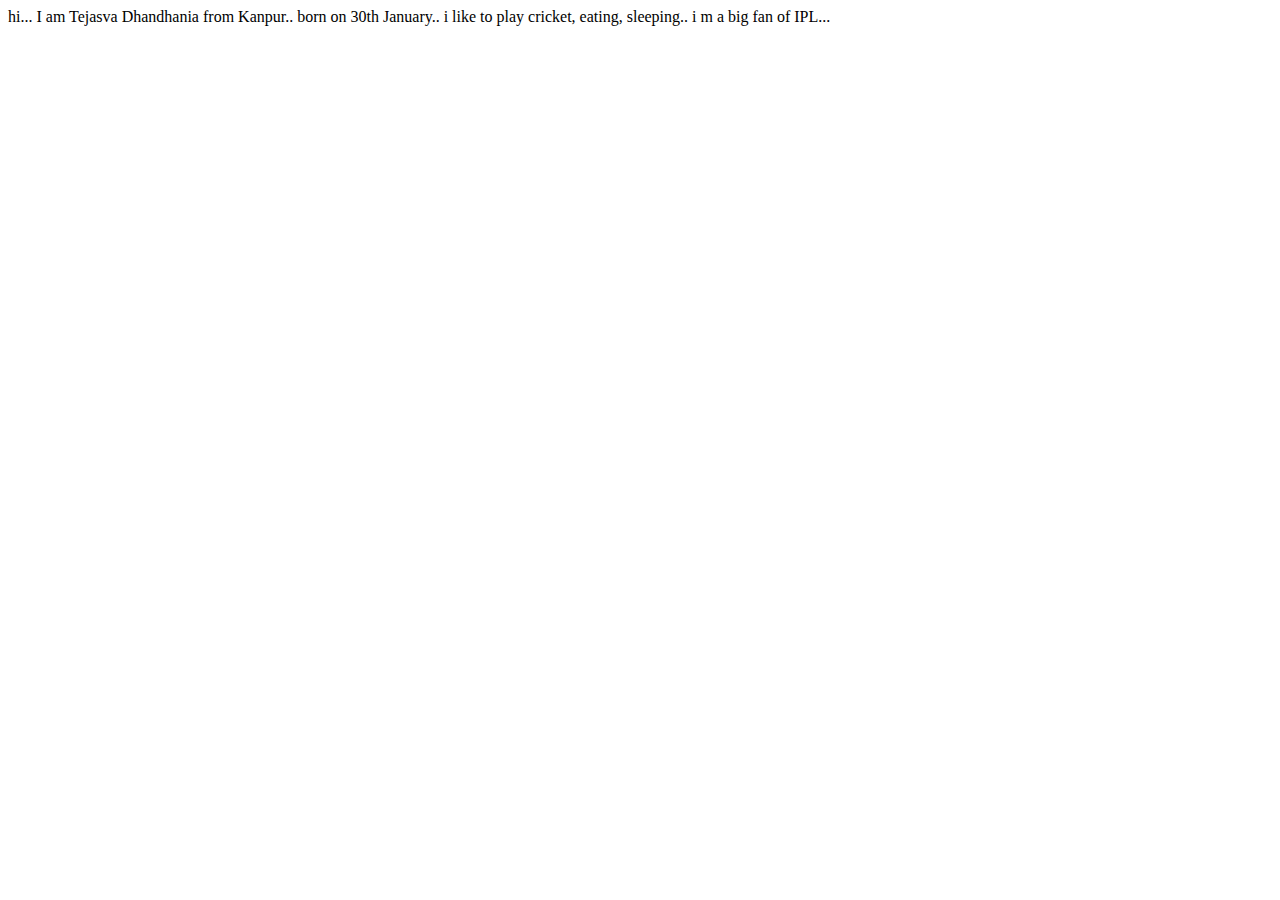
<file: aboutme.html>
<html>
	<head>
		<title>About Me</title>
	</head>
	<body>
		hi... I am Tejasva Dhandhania from Kanpur.. born on 30th January.. i like to play cricket, eating, sleeping.. i m a big fan of IPL...
	</body>

</html>
</file>
